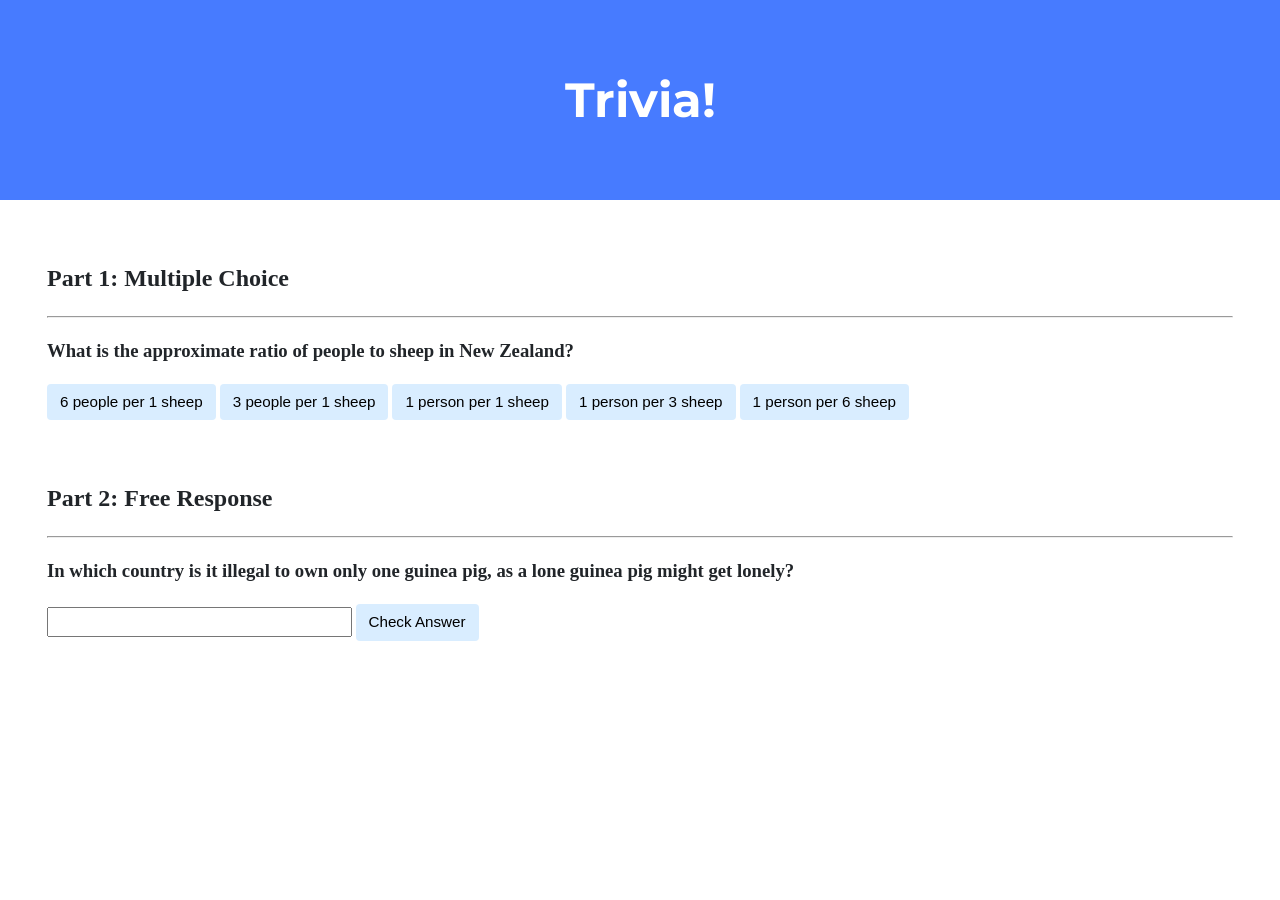
<file: trivia/index.html>
<!DOCTYPE html>
<html lang="en">
    <head>
        <link href="https://fonts.googleapis.com/css2?family=Montserrat:wght@500&display=swap" rel="stylesheet">
        <link href="styles.css" rel="stylesheet">
        <title>Trivia!</title>
        <script>
            document.addEventListener('DOMContentLoaded', function() {
                let correct_btn = document.querySelector('.correct');
                let incorrect_btns = document.querySelectorAll('.incorrect');
                let mcq_feedback = document.querySelector('#mcq-feedback');

                correct_btn.addEventListener('click', function() {
                    correct_btn.style.backgroundColor = 'green';
                    mcq_feedback.innerHTML = 'Correct!';
                });

                for (let i = 0; i < incorrect_btns.length; i++) {
                    incorrect_btns[i].addEventListener('click', function() {
                        incorrect_btns[i].style.backgroundColor = 'red';
                        mcq_feedback.innerHTML = 'Incorrect!';
                    });
                }

                let submit_btn = document.querySelector('#submit');
                let input_field = document.querySelector('#input');
                let frq_feedback = document.querySelector('#frq-feedback');

                submit_btn.addEventListener('click', function() {
                    if (input_field.value.toLowerCase() === 'switzerland') {
                        input_field.style.backgroundColor = 'green';
                        frq_feedback.innerHTML = 'Correct!';
                    } else {
                        input_field.style.backgroundColor = 'red';
                        frq_feedback.innerHTML = 'Incorrect!';
                    }
                });
            });
        </script>
    </head>
    <body>
        <div class="header">
            <h1>Trivia!</h1>
        </div>

        <div class="container">
            <div class="section">
                <h2>Part 1: Multiple Choice </h2>
                <hr>
                <h3>What is the approximate ratio of people to sheep in New Zealand?</h3>
                <button class="incorrect">6 people per 1 sheep</button>
                <button class="incorrect">3 people per 1 sheep</button>
                <button class="incorrect">1 person per 1 sheep</button>
                <button class="incorrect">1 person per 3 sheep</button>
                <button class="correct">1 person per 6 sheep</button>
                <p id="mcq-feedback"></p>
            </div>

            <div class="section">
                <h2>Part 2: Free Response</h2>
                <hr>
                <h3>In which country is it illegal to own only one guinea pig, as a lone guinea pig might get lonely?</h3>
                <input type="text" id="input">
                <button id="submit">Check Answer</button>
                <p id="frq-feedback"></p>
            </div>
        </div>
    </body>
</html>
</file>
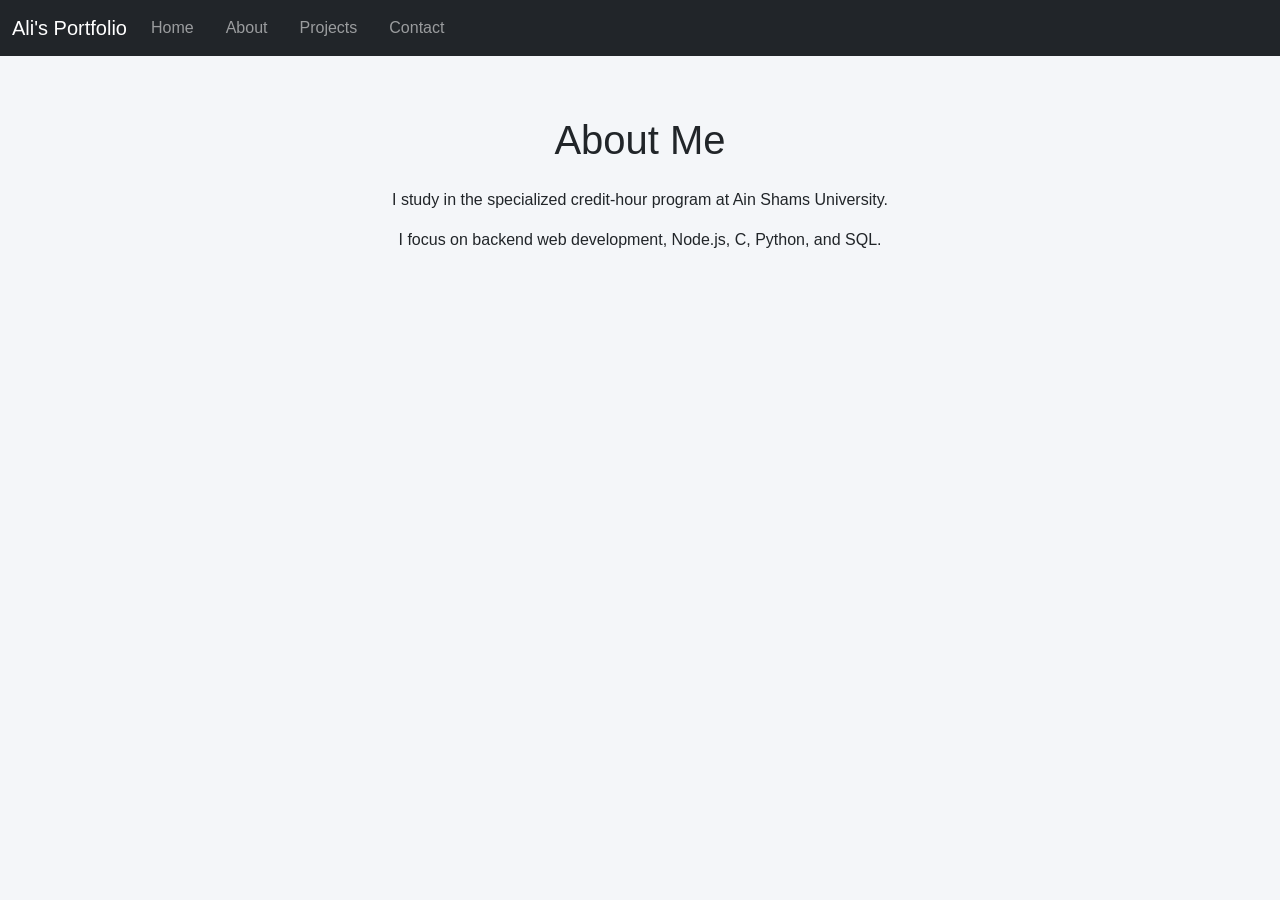
<file: homepage/about.html>
<!DOCTYPE html>
<html lang="en">
    <head>
        <meta charset="utf-8">
        <meta name="viewport" content="width=device-width, initial-scale=1">
        <link href="https://cdn.jsdelivr.net/npm/bootstrap@5.2.3/dist/css/bootstrap.min.css" rel="stylesheet">
        <link href="styles.css" rel="stylesheet">
        <title>About Me</title>
    </head>
    <body>
        <nav class="navbar navbar-expand-lg navbar-dark bg-dark">
            <div class="container-fluid">
                <a class="navbar-brand" href="index.html">Ali's Portfolio</a>
                <ul class="navbar-nav me-auto flex-row gap-3">
                    <li class="nav-item"><a class="nav-link" href="index.html">Home</a></li>
                    <li class="nav-item"><a class="nav-link" href="about.html">About</a></li>
                    <li class="nav-item"><a class="nav-link" href="projects.html">Projects</a></li>
                    <li class="nav-item"><a class="nav-link" href="contact.html">Contact</a></li>
                </ul>
            </div>
        </nav>
        <div class="container main-container text-center">
            <h1>About Me</h1>
            <p class="mt-4">I study in the specialized credit-hour program at Ain Shams University.</p>
            <p>I focus on backend web development, Node.js, C, Python, and SQL.</p>
        </div>
    </body>
</html>
</file>
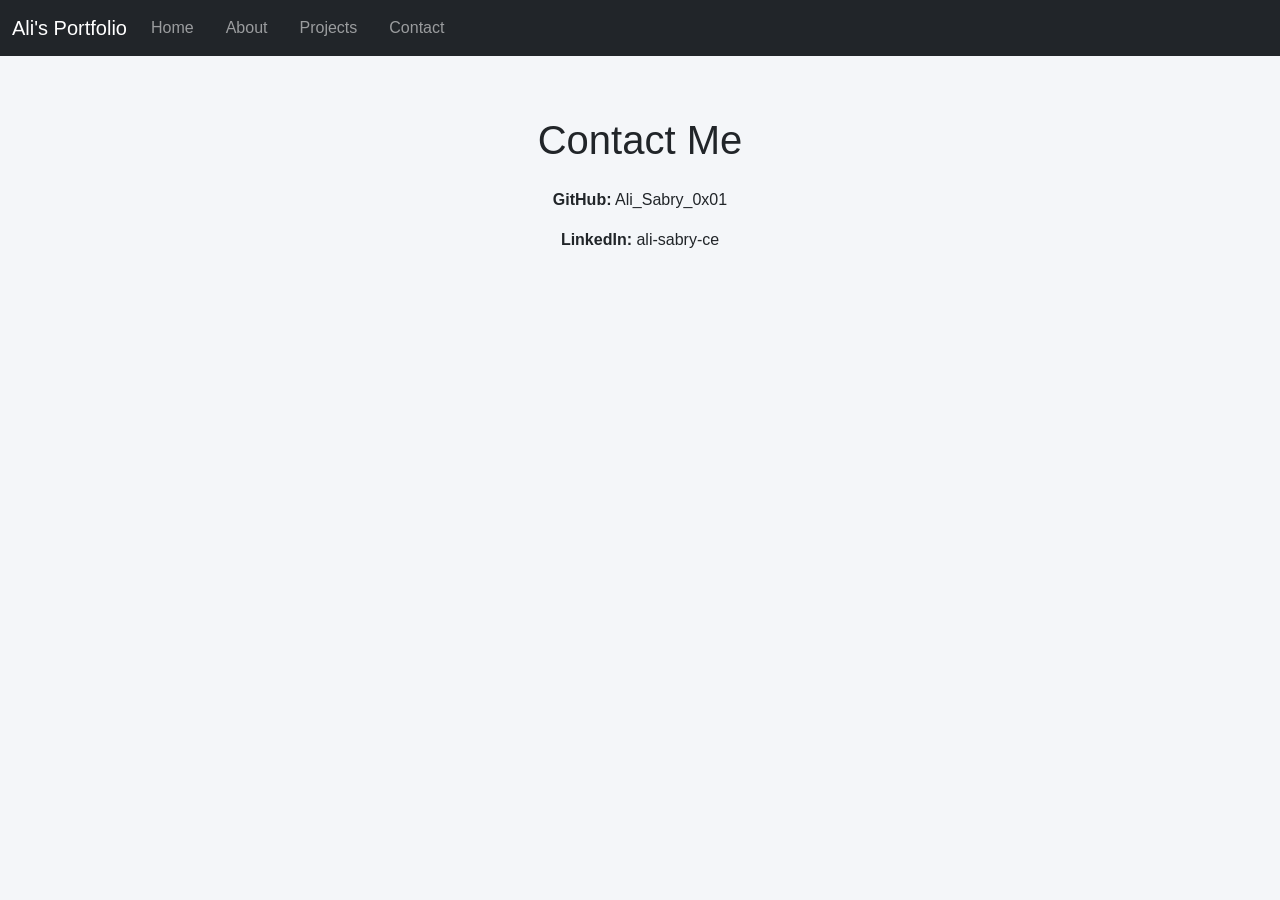
<file: homepage/contact.html>
<!DOCTYPE html>
<html lang="en">
    <head>
        <meta charset="utf-8">
        <meta name="viewport" content="width=device-width, initial-scale=1">
        <link href="https://cdn.jsdelivr.net/npm/bootstrap@5.2.3/dist/css/bootstrap.min.css" rel="stylesheet">
        <link href="styles.css" rel="stylesheet">
        <title>Contact</title>
    </head>
    <body>
        <nav class="navbar navbar-expand-lg navbar-dark bg-dark">
            <div class="container-fluid">
                <a class="navbar-brand" href="index.html">Ali's Portfolio</a>
                <ul class="navbar-nav me-auto flex-row gap-3">
                    <li class="nav-item"><a class="nav-link" href="index.html">Home</a></li>
                    <li class="nav-item"><a class="nav-link" href="about.html">About</a></li>
                    <li class="nav-item"><a class="nav-link" href="projects.html">Projects</a></li>
                    <li class="nav-item"><a class="nav-link" href="contact.html">Contact</a></li>
                </ul>
            </div>
        </nav>
        <div class="container main-container text-center">
            <h1>Contact Me</h1>
            <div class="mt-4">
                <p><strong>GitHub:</strong> Ali_Sabry_0x01</p>
                <p><strong>LinkedIn:</strong> ali-sabry-ce</p>
            </div>
        </div>
    </body>
</html>
</file>
<file: trivia/styles.css>
body {
    background-color: #fff;
    color: #212529;
    font-size: 1rem;
    font-weight: 400;
    line-height: 1.5;
    margin: 0;
    text-align: left;
}

.container {
    margin-left: auto;
    margin-right: auto;
    padding-left: 15px;
    padding-right: 15px;
}

.header {
    background-color: #477bff;
    color: #fff;
    margin-bottom: 2rem;
    padding: 2rem 1rem;
    text-align: center;
}

.section {
    padding: 0.5rem 2rem 1rem 2rem;
}

.section:hover {
    background-color: #f5f5f5;
    transition: color 2s ease-in-out, background-color 0.15s ease-in-out;
}

h1 {
    font-family: 'Montserrat', sans-serif;
    font-size: 48px;
}

button, input[type="submit"] {
    background-color: #d9edff;
    border: 1px solid transparent;
    border-radius: 0.25rem;
    font-size: 0.95rem;
    font-weight: 400;
    line-height: 1.5;
    padding: 0.375rem 0.75rem;
    text-align: center;
    transition: color 0.15s ease-in-out, background-color 0.15s ease-in-out, border-color 0.15s ease-in-out, box-shadow 0.15s ease-in-out;
    vertical-align: middle;
}


input[type="text"] {
    line-height: 1.8;
    width: 25%;
}

input[type="text"]:hover {
    background-color: #f5f5f5;
    transition: color 2s ease-in-out, background-color 0.15s ease-in-out;
}
</file>
<file: homepage/styles.css>
body {
    font-family: 'Segoe UI', Tahoma, Geneva, Verdana, sans-serif;
    background-color: #f4f6f9;
}

.main-container {
    margin-top: 60px;
}
</file>
